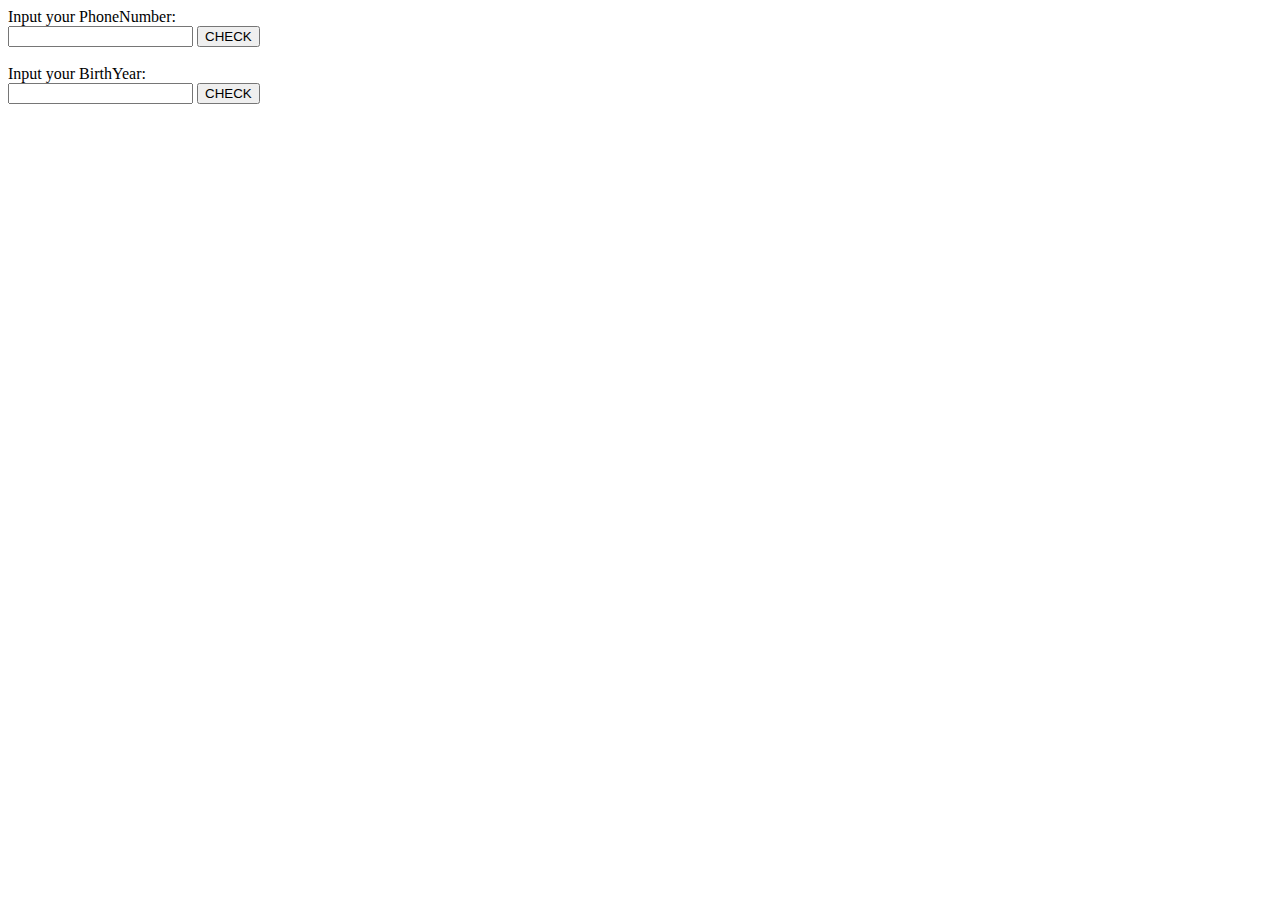
<file: Week1/test1.html>
<html>
<head>
</head>
<body>
  <script type = "text/javascript">
  function CheckNumber(){
    var pnumber =document.getElementById("pnumber").value;
  //CHECK 11 DIGIT
  if(pnumber.length < 11){
    document.getElementById("showtxt").innerHTML="less than 11 DIGIT";
  }
  else if(pnumber.substr(0,1)!="1"){
    document.getElementById("showtxt").innerHTML="it's not beginning with 1";
  }
  else if(isNaN(pnumber)){
    document.getElementById("showtxt").innerHTML="it's not a number";
  }
  else {
    document.getElementById("showtxt").innerHTML="Fine";
  }
}

function CheckYear(){
  var disyear = parseInt(document.getElementById("pyear").value);
  disyear = disyear % 12;
  switch (disyear) {
    case 0:
      document.getElementById("showZodiac").innerHTML = "你的生肖是：猴";
      break;
    case 1:
      document.getElementById("showZodiac").innerHTML = "你的生肖是：鸡";
      break;
    case 2:
      document.getElementById("showZodiac").innerHTML = "你的生肖是：狗";
      break;
    case 3:
      document.getElementById("showZodiac").innerHTML = "你的生肖是：猪";
      break;
    case 4:
      document.getElementById("showZodiac").innerHTML = "你的生肖是：鼠";
      break;
    case 5:
      document.getElementById("showZodiac").innerHTML = "你的生肖是：牛";
      break;
    case 6:
      document.getElementById("showZodiac").innerHTML = "你的生肖是：虎";
      break;
    case 7:
      document.getElementById("showZodiac").innerHTML = "你的生肖是：兔";
      break;
    case 8:
      document.getElementById("showZodiac").innerHTML = "你的生肖是：龙";
      break;
    case 9:
      document.getElementById("showZodiac").innerHTML = "你的生肖是：蛇";
      break;
    case 10:
      document.getElementById("showZodiac").innerHTML = "你的生肖是：马";
      break;
    case 11:
      document.getElementById("showZodiac").innerHTML = "你的生肖是：羊";
      break;
    default:

  }
}
</script>
<form id="form1">
  Input your PhoneNumber:<br><input type="text" id="pnumber">
  <input type="button" value="CHECK" onclick="CheckNumber()">
  <div id="showtxt"></div>
  <br>
  Input your BirthYear:<br><input type="text" id="pyear">
  <input type="button" value="CHECK" onclick="CheckYear()">
  <div id="showZodiac"></div>
</form>

</body>
</html>
</file>
